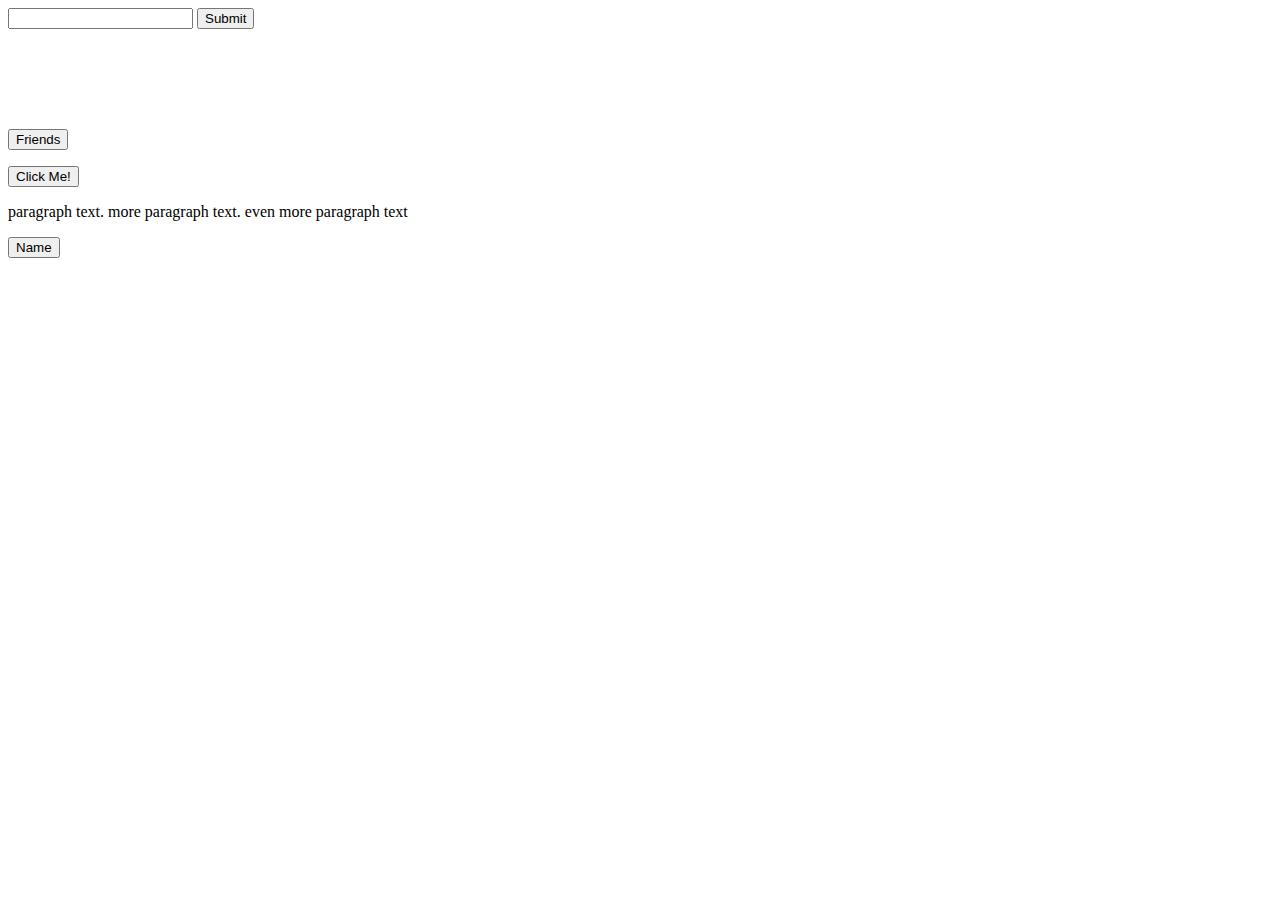
<file: DOM/index.html>
<!DOCTYPE html>
<html lang="en">
<head>
    <meta charset="UTF-8">
    <meta name="viewport" content="width=device-width, initial-scale=1.0">
    <title>Manipulating HTML</title>
    <link rel="stylesheet" href="styles.css">
</head>
<body>
    
    <form>
        <input type="text" id="field"></input>
        <input type="submit" id="btnSubmit" value="Submit"></input>
    </form>
    <div id="mainDiv"></div>
    <button id="friendBtn">Friends</button>
    <ul id="friendsList"></ul>
    <script src="app.js"></script> 
</body>
</html>
</file>
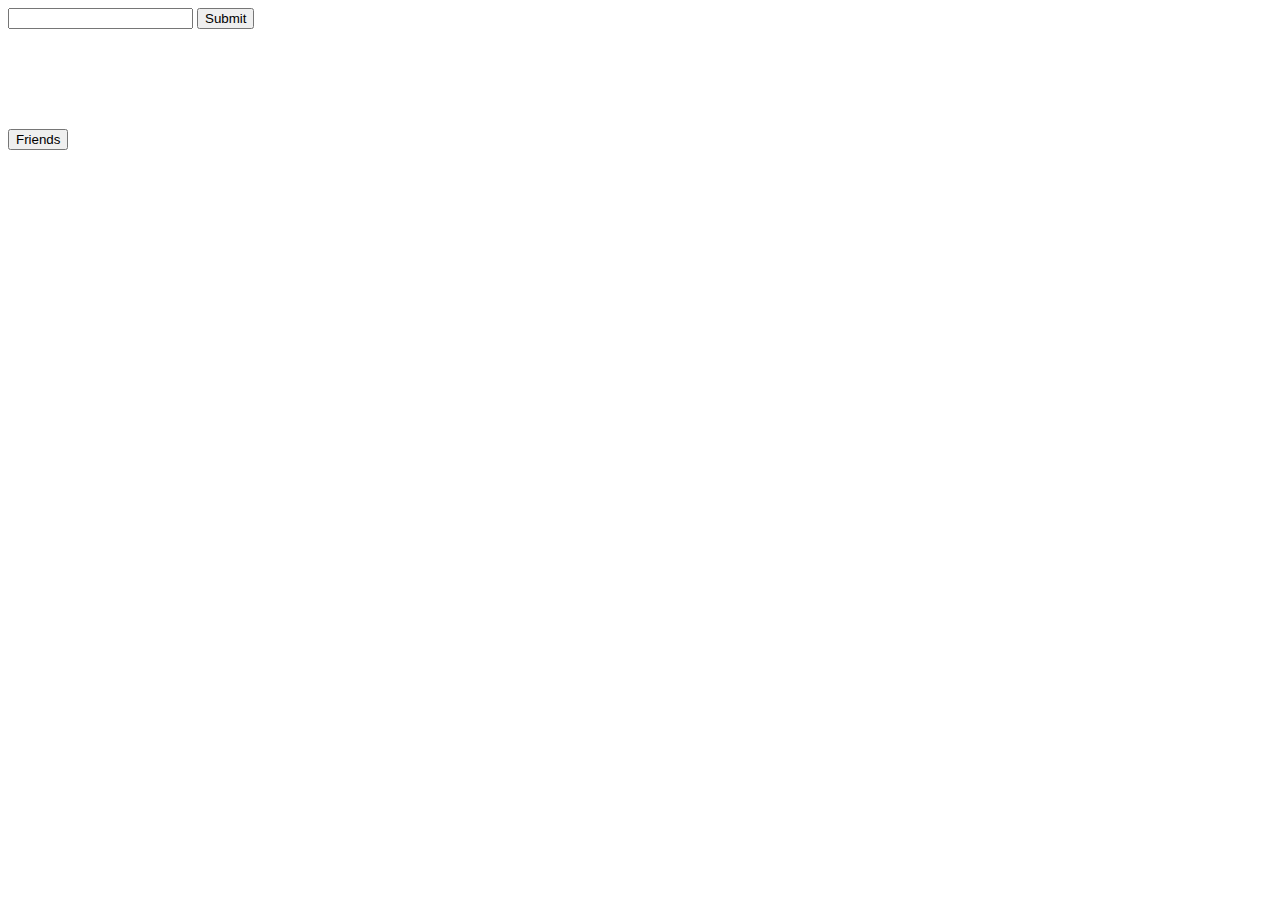
<file: jQuery/index.html>
<!DOCTYPE html>
<html lang="en">

<head>
    <meta charset="UTF-8">
    <meta name="viewport" content="width=device-width, initial-scale=1.0">
    <title>Manipulating HTML jQuery</title>
    <link rel="stylesheet" href="styles.css">
</head>

<body>
    <form>
        <input type="text" id="field"></input>
        <input type="submit" id="btnSubmit" value="Submit"></input>
    </form>
    <div id="mainDiv"></div>
    <button id="friendBtn">Friends</button>
    <ul id="friendsList"></ul>
    <script src="https://code.jquery.com/jquery-3.5.1.js"
        integrity="sha256-QWo7LDvxbWT2tbbQ97B53yJnYU3WhH/C8ycbRAkjPDc=" crossorigin="anonymous"></script>
    <script src="app.js"></script>
</body>

</html>
</file>
<file: DOM/styles.css>
div {
    height: 100px;
    width: 100px;
    /* background-color: black; */
}
</file>
<file: jQuery/styles.css>
#mainDiv {
    height: 100px;
    width: 100px;
}

#newDiv {
    height: 100px;
    width: 100px;
}
</file>
